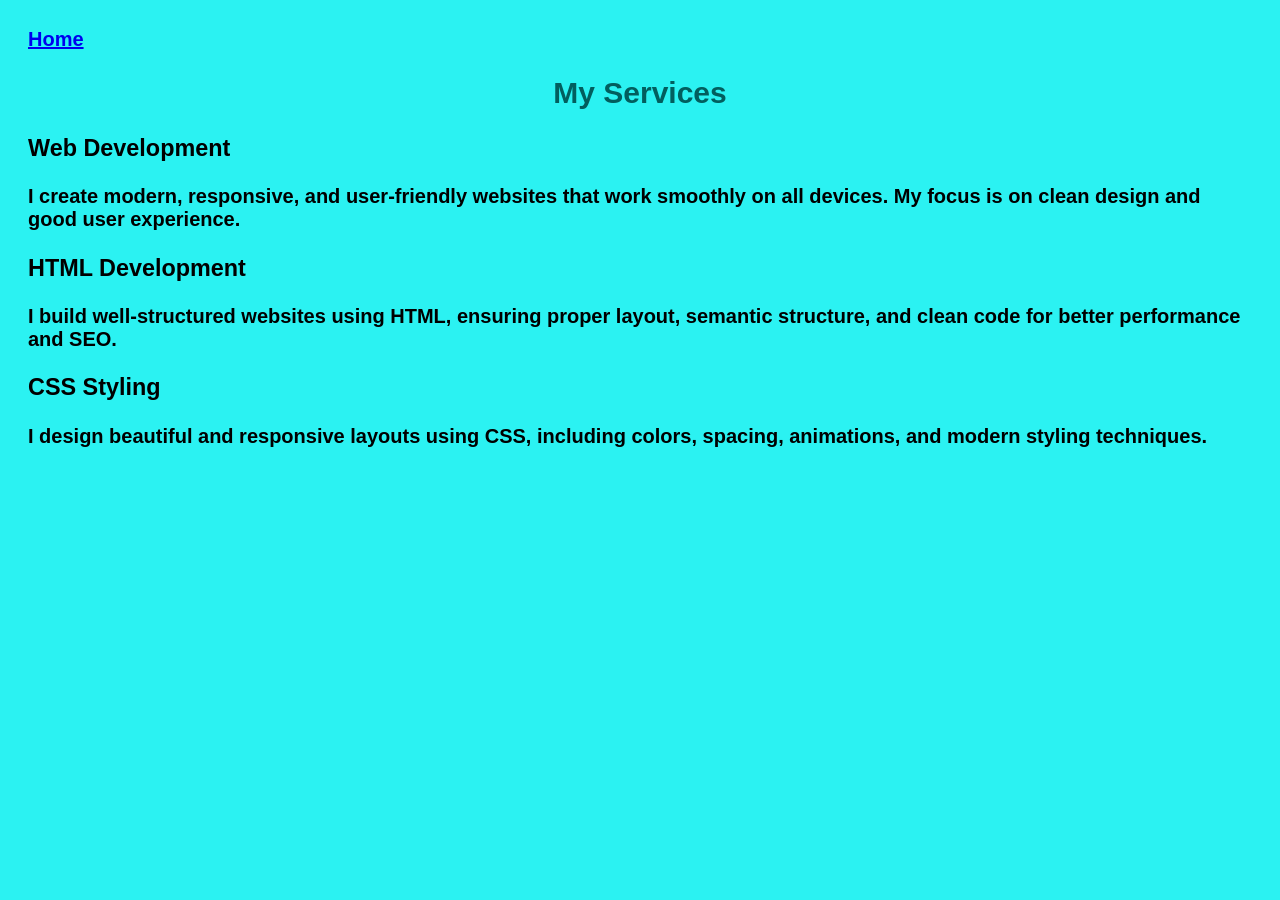
<file: My services.html>
<head>
    <link rel="stylesheet" href="styles.css">

</head>
<body class="about">

<a href="index.html">Home</a>
<section id="services">
    <h2>My Services</h2>

    <div>
        <h3>Web Development</h3>
        <p>
            I create modern, responsive, and user-friendly websites that work smoothly on all devices.
            My focus is on clean design and good user experience.
        </p>
    </div>

    <div>
        <h3>HTML Development</h3>
        <p>
            I build well-structured websites using HTML, ensuring proper layout, semantic structure,
            and clean code for better performance and SEO.
        </p>
    </div>

    <div>
        <h3>CSS Styling</h3>
        <p>
            I design beautiful and responsive layouts using CSS, including colors, spacing,
            animations, and modern styling techniques.
        </p>
    </div>
</section>
</body>
</file>
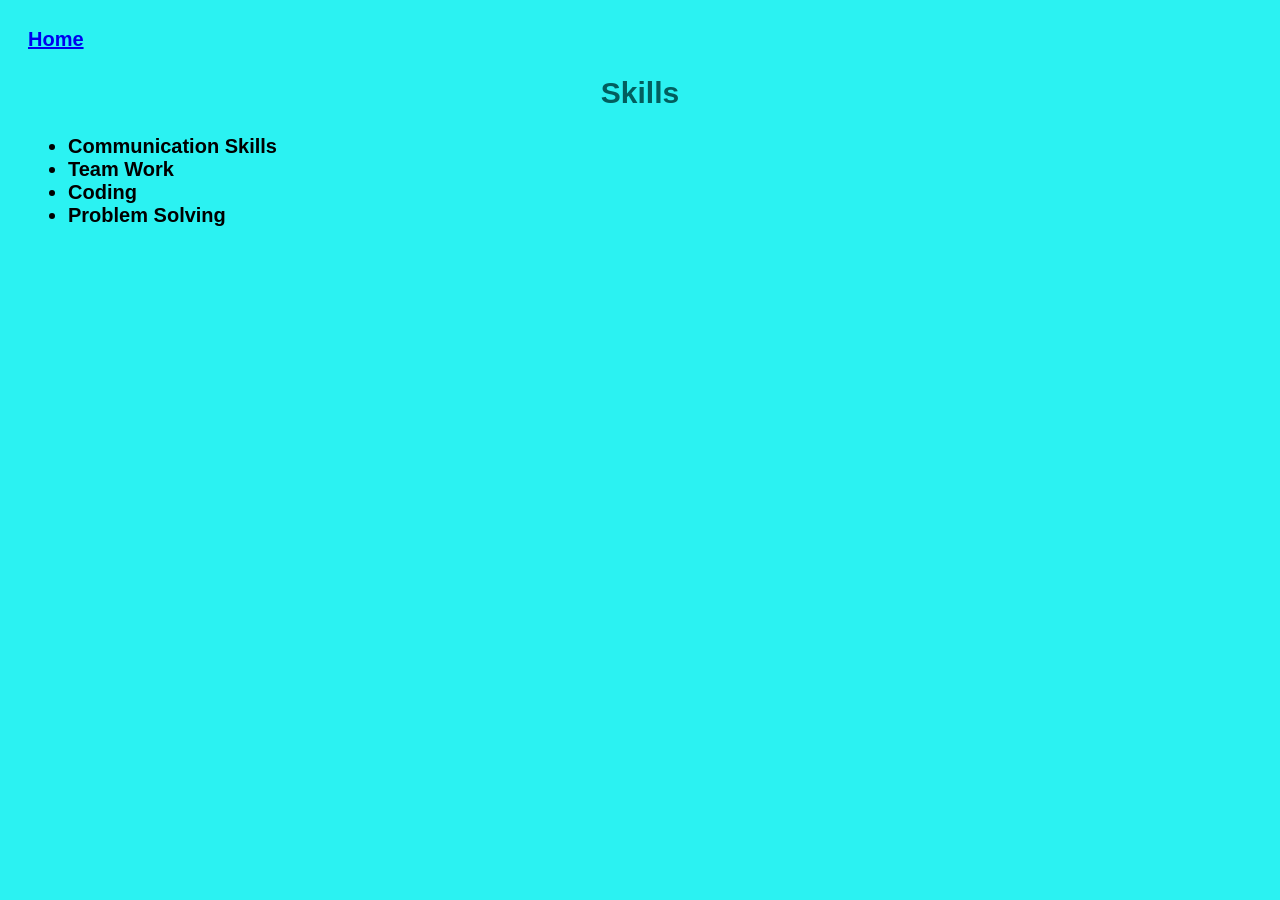
<file: Skills.html>
<!DOCTYPE html>
<html lang="en">
<head>
    <meta charset="UTF-8">
    <meta name="viewport" content="width=device-width, initial-scale=1.0">
    <title>document</title>
    <link rel="stylesheet" href="styles.css">
</head>
<body class="about">
    <a href="index.html" > Home</a>
    <h2>Skills</h2>

    <ul>
            <li>Communication Skills</li>
            <li>Team Work</li>
            <li>Coding</li>
            <li>Problem Solving</li>
        </ul> 
      
    
    

</body>
</html>
</file>
<file: styles.css>
h1{
    font-family: Arial, Helvetica, sans-serif;
    font-weight: bold;

}

h2{
    justify-content: center;
    display: flex;
    font-weight: bold;

}



.card-container{
    display: flex;
    justify-content: center;
    gap: 15px;
}

.card {
    flex-direction: row;
    width: 300px;
    padding: 20px;
    background-color: #04d1dc;
    border-radius: 10px;
    box-shadow: 0 4px 10px rgba(0,0,0,0.1);
    transition: 0.3s;

    
}

.card:hover {
    transform: translateY(-8px)
}





p1{
    font-size: 25px;
    font-weight: 40px;
    font-family: Arial, Helvetica, sans-serif;
}

nav {
    display: flex;
    flex-direction: row;
    justify-content: center;
    margin-bottom: 10PX;
    background-color: rgb(1, 35, 44);
    padding: 15px;
    text-align: center;
    gap: 10px;
}

nav a {
    color: aliceblue;
    text-decoration: none;
    margin: 0 15px;
    font-size: 18px;
    font-weight: bold;
}
nav a:hover{
color: aquamarine;
}





.about{

    font-style: normal;
    font-family:Verdana, Geneva, Tahoma, sans-serif;
    border-radius: 10px;
    padding: 20px;
    background-color: rgb(43, 242, 242);
    font-weight: bold;
    color: black;
    border-radius: 10px;
    /*justify-content: center;*/
    font-size: 20px;
}
.highlights{
    padding: 20px;
    background-color: rgb(8, 241, 238);
    border-radius: 10px;
    font-family: Verdana, Geneva, Tahoma, sans-serif;
    color: rgb(1, 13, 13);
}


    
h2{
    color: rgb(2, 94, 94);

}
footer{
    text-align: center;
    padding: 10px;
    margin-top: auto;
}
</file>
